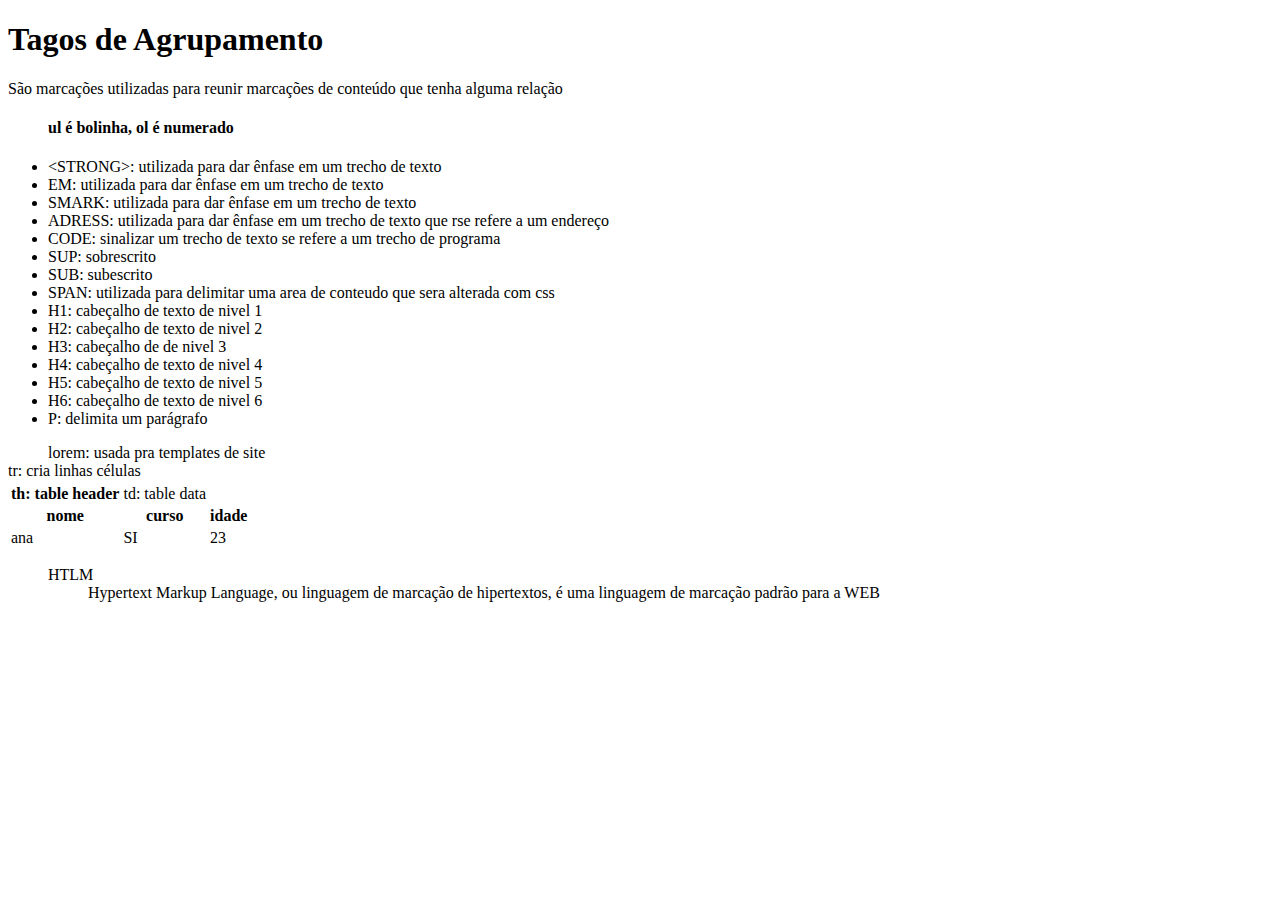
<file: organiza.html/aula2.html>
<!DOCTYPE html>
<html lang="pt-br">
    <head>
        <meta charset="utf8">
        <title>Fundamentos da Web - Tags de Agrupamento</title>
    </head>
            <body>
                <h1>Tagos de Agrupamento</h1>
                <p>São marcações utilizadas para reunir marcações de conteúdo que tenha alguma relação</p>
                <ul>
                    <h4>ul é bolinha, ol é numerado</h4>
                    <li>&lt;STRONG&gt;: utilizada para dar ênfase em um trecho de texto</li>
                    <li>EM: utilizada para dar ênfase em um trecho de texto</li>
                    <li>SMARK: utilizada para dar ênfase em um trecho de texto</li>
                    <li>ADRESS: utilizada para dar ênfase em um trecho de texto que rse refere a um endereço</li>
                    <li>CODE: sinalizar um trecho de texto se refere a um trecho de programa</li>
                    <li>SUP: sobrescrito</li>
                    <li>SUB: subescrito</li>
                    <li>SPAN: utilizada para delimitar uma area de conteudo que sera alterada com css</li>
                    <li>H1: cabeçalho de texto de nivel 1</li>
                    <li>H2: cabeçalho de texto de nivel 2</li>
                    <li>H3: cabeçalho de  de nivel 3</li>
                    <li>H4: cabeçalho de texto de nivel 4</li>
                    <li>H5: cabeçalho de texto de nivel 5</li>
                    <li>H6: cabeçalho de texto de nivel 6</li>
                    <li>P: delimita um parágrafo</li>
                </ul>
                <dd>lorem: usada pra templates de site</dd>
                
                <table>
                    <tr>tr: cria linhas</tr>
                    células
                        <th> th: table header</th>
                        <td> td: table data</td>
                    <tr>
                        <th>nome</th>
                        <th>curso</th>
                        <th>idade</th>
                    </tr>
                        <td>ana</td>
                        <td>SI</td>
                        <td>23</td>

                        
                </table>


                



                    <ol>
                        <dt>HTLM</dt>
                        <dd>Hypertext Markup Language, ou linguagem de marcação de hipertextos, é uma linguagem de marcação padrão para a WEB</dd>
                    </ol>
            </body>
</html>
</file>
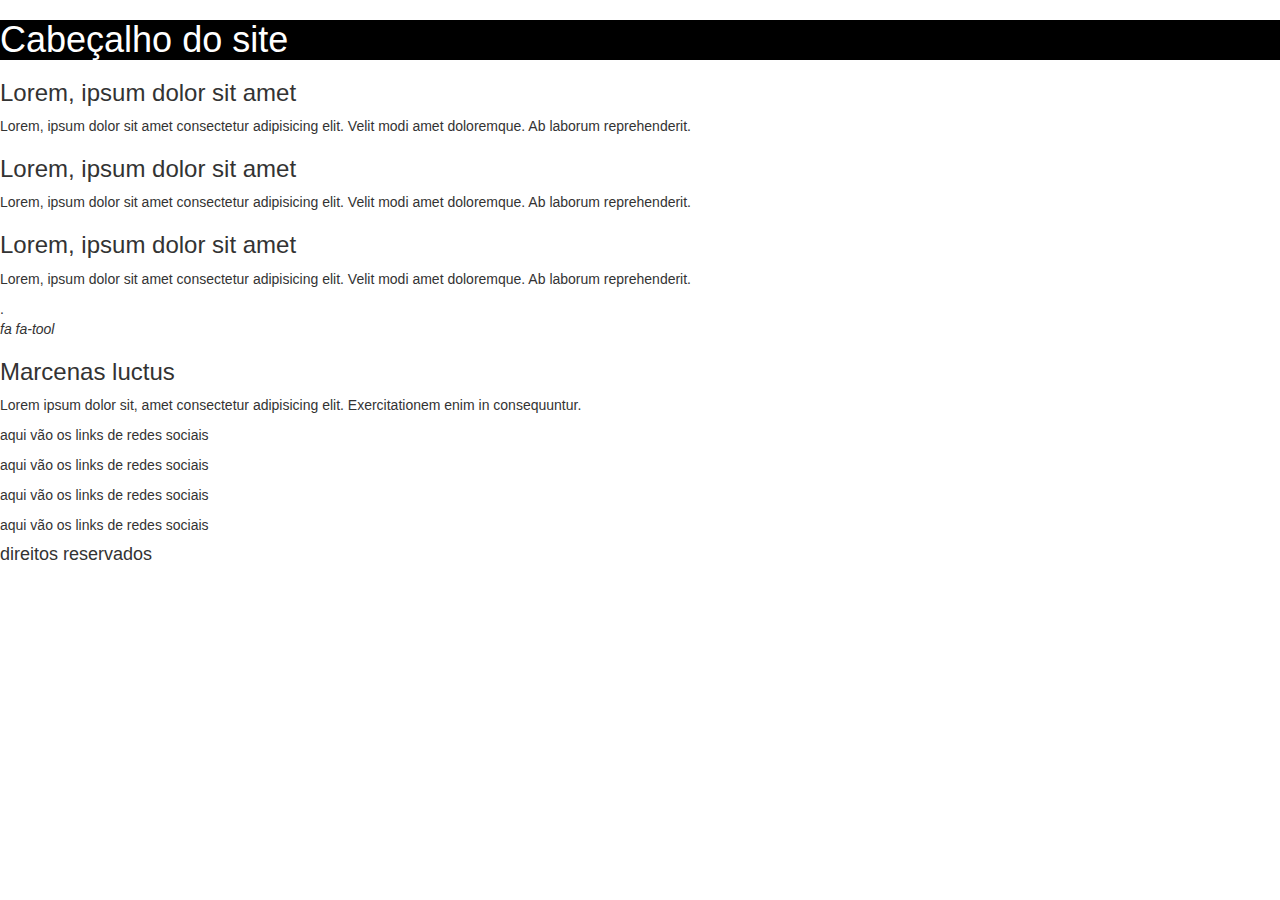
<file: organiza.html/aula3.html>
<!doctype html>
<html lang="zxx">
    <link rel="stylesheet" href="/estilo.css/cor.css">    
<head>
        <meta charset="utf-8">
        <link rel="stylesheet" href="https://maxcdn.bootstrapcdn.com/bootstrap/3.4.0/css/bootstrap.min.css">
        <title>Diagramação de sites</title>
    </head>
    

    <body  >
<!-- comentário -->
        <header>
            <h1>Cabeçalho do site</h1>
        </header>
        <main>
            <section>
                <h3>Lorem, ipsum dolor sit amet</h3>
                <p> Lorem, ipsum dolor sit amet consectetur adipisicing elit. Velit modi amet doloremque. Ab laborum reprehenderit.</p>
                <section>
                    <h3>Lorem, ipsum dolor sit amet</h3>
                <p> Lorem, ipsum dolor sit amet consectetur adipisicing elit. Velit modi amet doloremque. Ab laborum reprehenderit.</p>
                    <section>
                        <h3>Lorem, ipsum dolor sit amet</h3>
                <p> Lorem, ipsum dolor sit amet consectetur adipisicing elit. Velit modi amet doloremque. Ab laborum reprehenderit.</p>.
                    </section>
                </section>
            </section>
            <div>
                <i>fa fa-tool</i>
                <h3>Marcenas luctus</h3>
                <p>Lorem ipsum dolor sit, amet consectetur adipisicing elit. Exercitationem enim in consequuntur.</p>
            </div >
        </main>
        <footer>
            
            <p>aqui vão os links de redes sociais</p>
            <p>aqui vão os links de redes sociais</p>
            <p>aqui vão os links de redes sociais</p>
            <p>aqui vão os links de redes sociais</p>
            <h4><p>direitos reservados</p></h4>
        </footer>
    </body>


</html>
</file>
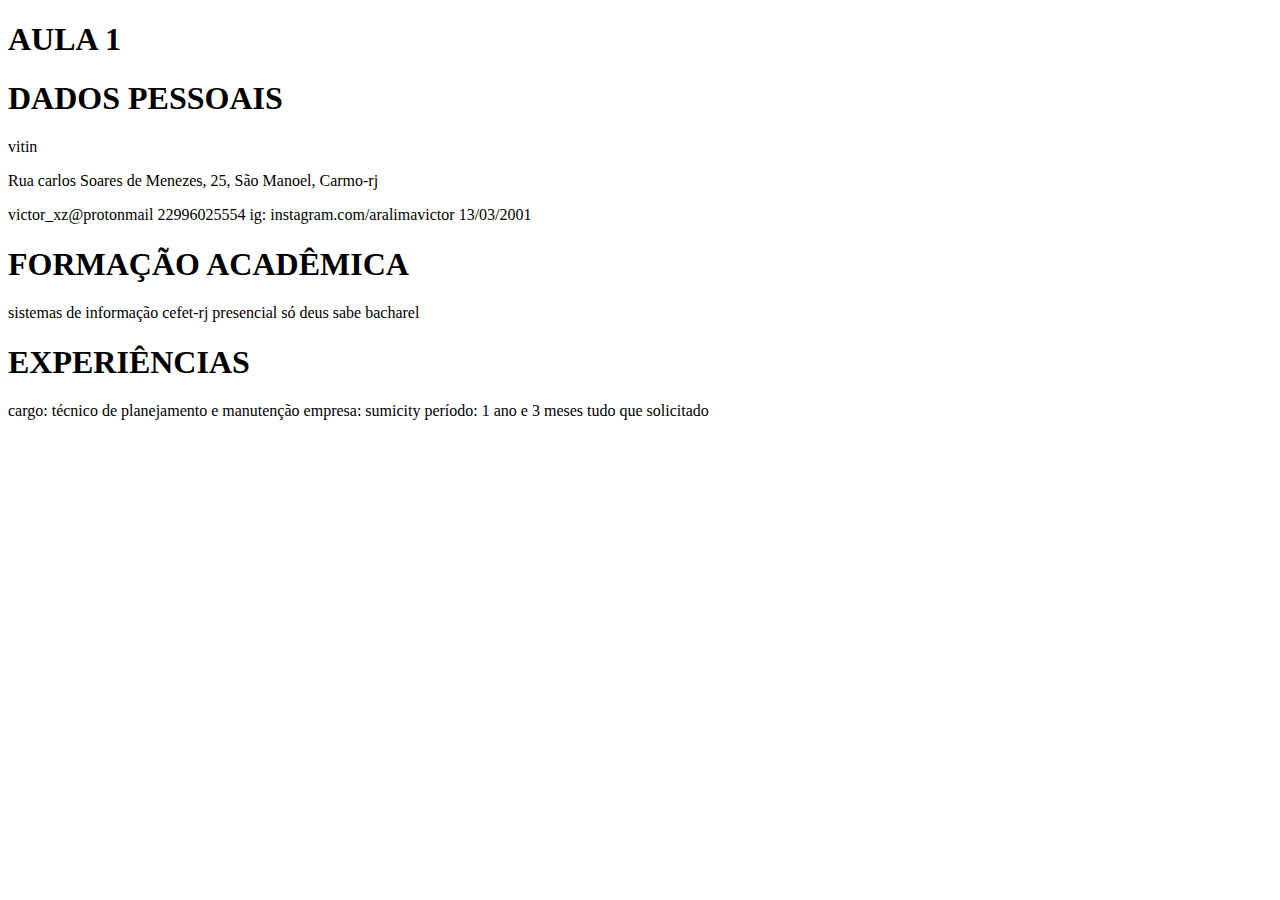
<file: organiza.html/curriculo.html>
<!DOCTYPE html>
<html lang="en">
<head>
    <meta charset="UTF-8">
    <meta name="viewport" content="width=device-width, initial-scale=1.0">
    <title>curriculo</title>
</head>
<body>
    <?xml version = "1.0" encoding  = "utf-8" ?>
   
        <H1>AULA 1</H1>

        <h1>DADOS PESSOAIS</h1>
            <p>vitin</p>
            <a1><p>Rua carlos Soares de Menezes, 25, São Manoel, Carmo-rj</p></a1>
            <a1>victor_xz@protonmail </a1>
            <a1>22996025554</a1>
            <a1>ig: instagram.com/aralimavictor</a1>
            <a1>13/03/2001</a1>
    
    
        <h1>FORMAÇÃO ACADÊMICA</h1>
            <a1>sistemas de informação</a1>
            <a1>cefet-rj</a1>
            <a1>presencial</a1>
            <a1>só deus sabe</a1>
            <a1>bacharel</a1>
    
        <h1>EXPERIÊNCIAS</h1>
            <a1>cargo: técnico de planejamento e manutenção</a1>
            <a1>empresa: sumicity</a1>
            <a1>período: 1 ano e 3 meses</a1>
            <a1>tudo que solicitado</a1>
        <ol>          

        </ol>
</body>
</html>
</file>
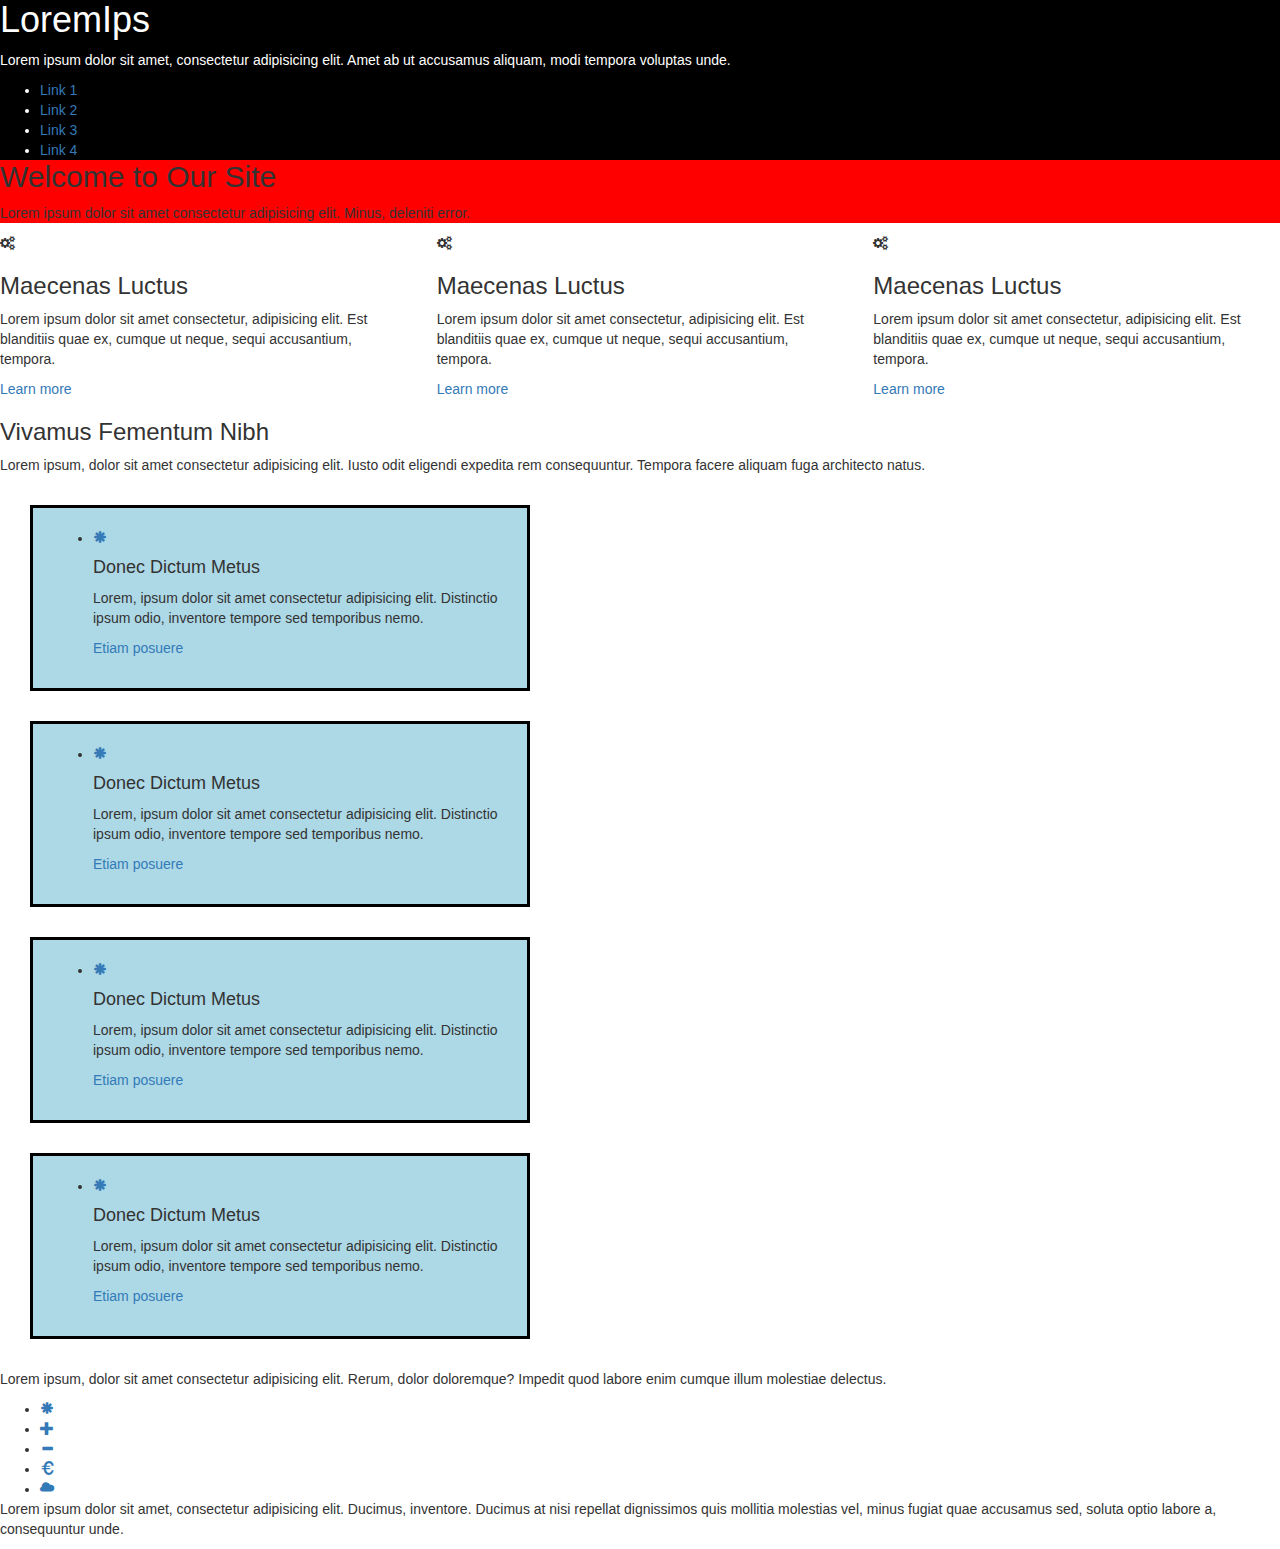
<file: organiza.html/profile.html>
<!doctype html>
<html lang="pt-br">
<head>
    <meta charset="utf-8">
    <meta name="viewport" content="width=device-width, initial-scale=1">
    <title>Diagramação de Sites</title>
    <link rel="stylesheet" href="/estilo.css/cor.css">
    <link rel="stylesheet" href="https://maxcdn.bootstrapcdn.com/bootstrap/3.4.0/css/bootstrap.min.css">
    <link rel="stylesheet" href="https://cdnjs.cloudflare.com/ajax/libs/font-awesome/4.7.0/css/font-awesome.min.css">
</head>
<body>

    <header>
        <h1 class="top-0">LoremIps</h1>
        <p>Lorem ipsum dolor sit amet, consectetur adipisicing elit. Amet ab ut accusamus aliquam, modi tempora voluptas unde.</p>
        <nav>
            <ul class="top-1">
                <li><a href="#">Link 1</a></li>
                <li><a href="#">Link 2</a></li>
                <li><a href="#">Link 3</a></li>
                <li><a href="#">Link 4</a></li>
            </ul>
        </nav>
    </header>

    <main>
        <section class="red">
            <h2 class="top-0">Welcome to Our Site</h2>
            <p>Lorem ipsum dolor sit amet consectetur adipisicing elit. Minus, deleniti error.</p>
        </section>

        <section>
            <!-- comentário aqui -->
            <section class="row">
                <div class="col-md-4">
                    <i class="fa fa-cogs"></i>
                    <h3>Maecenas Luctus</h3>
                    <p>Lorem ipsum dolor sit amet consectetur, adipisicing elit. Est blanditiis quae ex, cumque ut neque, sequi accusantium, tempora.</p>
                    <a href="#">Learn more</a>
                </div>
                <div class="col-md-4">
                    <i class="fa fa-cogs"></i>
                    <h3>Maecenas Luctus</h3>
                    <p>Lorem ipsum dolor sit amet consectetur, adipisicing elit. Est blanditiis quae ex, cumque ut neque, sequi accusantium, tempora.</p>
                    <a href="#">Learn more</a>
                </div>
                <div class="col-md-4">
                    <i class="fa fa-cogs"></i>
                    <h3>Maecenas Luctus</h3>
                    <p>Lorem ipsum dolor sit amet consectetur, adipisicing elit. Est blanditiis quae ex, cumque ut neque, sequi accusantium, tempora.</p>
                    <a href="#">Learn more</a>
                </div>
            </section>

            <section>
                <h3>Vivamus Fementum Nibh</h3>
                <p>Lorem ipsum, dolor sit amet consectetur adipisicing elit. Iusto odit eligendi expedita rem consequuntur. Tempora facere aliquam fuga architecto natus.</p>
                <div class="news">
                    <ul>
                        <li><a href="#"><i class="glyphicon glyphicon-asterisk"></i></a></li>
                        <h4>Donec Dictum Metus</h4>
                        <p>Lorem, ipsum dolor sit amet consectetur adipisicing elit. Distinctio ipsum odio, inventore tempore sed temporibus nemo.</p>
                        <a href="#">Etiam posuere</a>
                    </ul>
                </div>

                <div class="news">
                    <ul>
                        <li><a href="#"><i class="glyphicon glyphicon-asterisk"></i></a></li>
                        <h4 >Donec Dictum Metus</h4>
                        <p>Lorem, ipsum dolor sit amet consectetur adipisicing elit. Distinctio ipsum odio, inventore tempore sed temporibus nemo.</p>
                        <a href="#">Etiam posuere</a>
                    </ul>
                </div>

                <div class="news">
                    <ul>
                        <li><a href="#"><i class="glyphicon glyphicon-asterisk"></i></a></li>
                        <h4>Donec Dictum Metus</h4>
                        <p>Lorem, ipsum dolor sit amet consectetur adipisicing elit. Distinctio ipsum odio, inventore tempore sed temporibus nemo.</p>
                        <a href="#">Etiam posuere</a>
                    </ul>
                </div>

                <div class="news">
                    <ul>
                        <li><a href="#"><i class="glyphicon glyphicon-asterisk"></i></a></li>
                        <h4>Donec Dictum Metus</h4>
                        <p>Lorem, ipsum dolor sit amet consectetur adipisicing elit. Distinctio ipsum odio, inventore tempore sed temporibus nemo.</p>
                        <a href="#">Etiam posuere</a>
                    </ul>
                </div>
            </section>
        </section>
    </main>

    <footer class="rodape">
        <p>Lorem ipsum, dolor sit amet consectetur adipisicing elit. Rerum, dolor doloremque? Impedit quod labore enim cumque illum molestiae delectus.</p>
        <nav>
            <ul class="top-1">
                <li><a href="#"><i class="glyphicon glyphicon-asterisk"></i></a></li>
                <li><a href="#"><i class="glyphicon glyphicon-plus"></i></a></li>
                <li><a href="#"><i class="glyphicon glyphicon-minus"></i></a></li>
                <li><a href="#"><i class="glyphicon glyphicon-euro"></i></a></li>
                <li><a href="#"><i class="glyphicon glyphicon-cloud"></i></a></li>
            </ul>
        </nav>
        <p>Lorem ipsum dolor sit amet, consectetur adipisicing elit. Ducimus, inventore. Ducimus at nisi repellat dignissimos quis mollitia molestias vel, minus fugiat quae accusamus sed, soluta optio labore a, consequuntur unde.</p>
    </footer>

</body>
</html>
</file>
<file: estilo.css/cor.css>
header{
    color: white;
    background-color: black;
}
.red{
    background-color: red;
    
}
.news{
    background-color: lightblue;
    border: 3px solid black;
    width: 500px;
    margin: 30px;
    padding: 20px;
}
.rodape{
    background-color: white;
}

.top-0{
    margin-top: 0;
}

.top-1{
    margin: 0;
}
</file>
